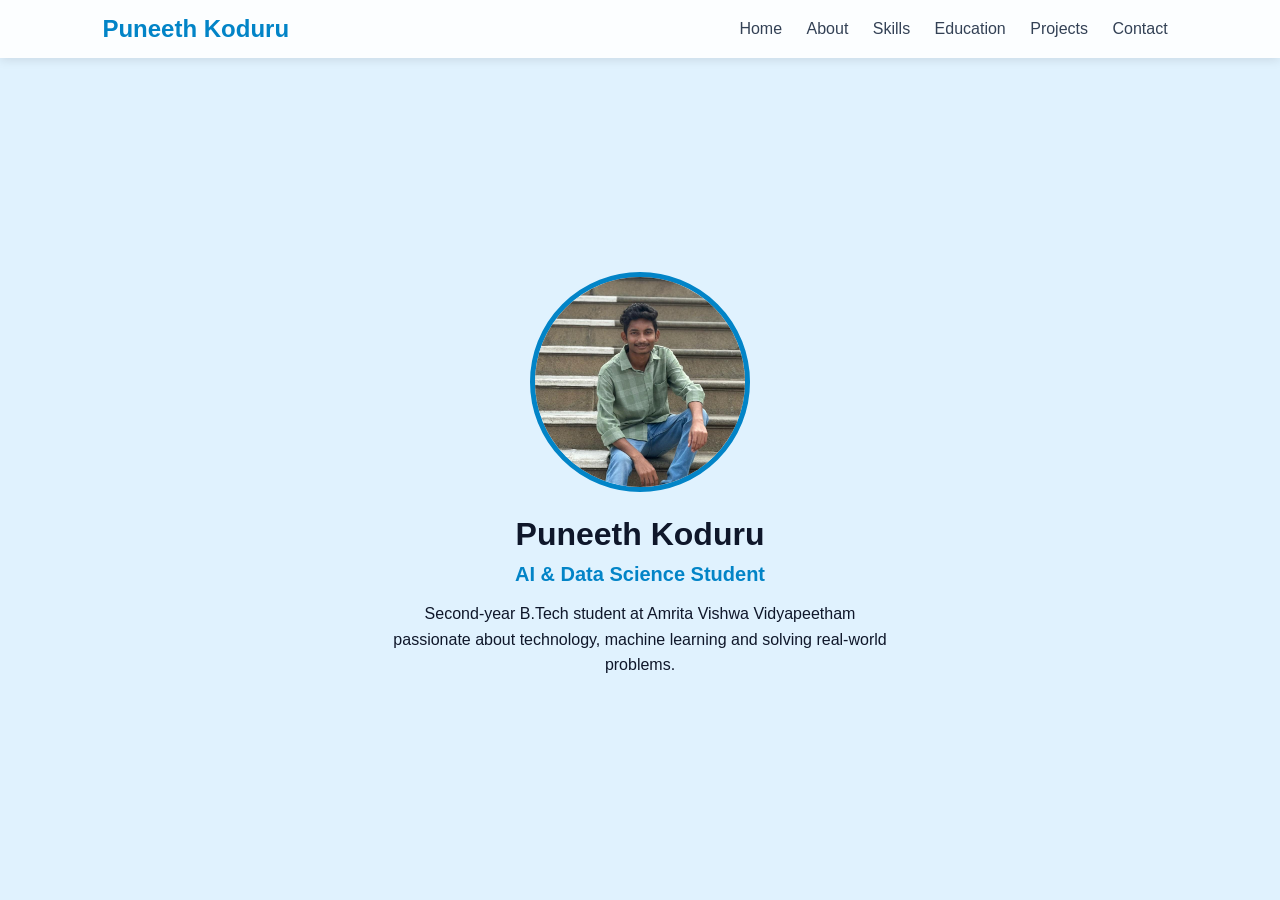
<file: index.html>
<!DOCTYPE html>
<html>
<head>
<title>Home</title>
<link rel="stylesheet" href="style.css">
</head>

<body>

<header>
    <h2>Puneeth Koduru</h2>
    <input type="checkbox" id="menu-toggle">
    <label for="menu-toggle" class="menu-icon">&#9776;</label>

    <nav>
        <a href="index.html">Home</a>
        <a href="about.html">About</a>
        <a href="skills.html">Skills</a>
        <a href="education.html">Education</a>
        <a href="projects.html">Projects</a>
        <a href="contact.html">Contact</a>
    </nav>
</header>

<div class="page home">

    <!-- CENTER CONTENT -->
    <div class="home-center">

        <img src="puneeth.jpeg" alt="profile">

        <h1>Puneeth Koduru</h1>
        <h3>AI & Data Science Student</h3>

        <p>
            Second-year B.Tech student at Amrita Vishwa Vidyapeetham passionate about 
            technology, machine learning and solving real-world problems.
        </p>

    </div>

</div>

</body>
</html>
</file>
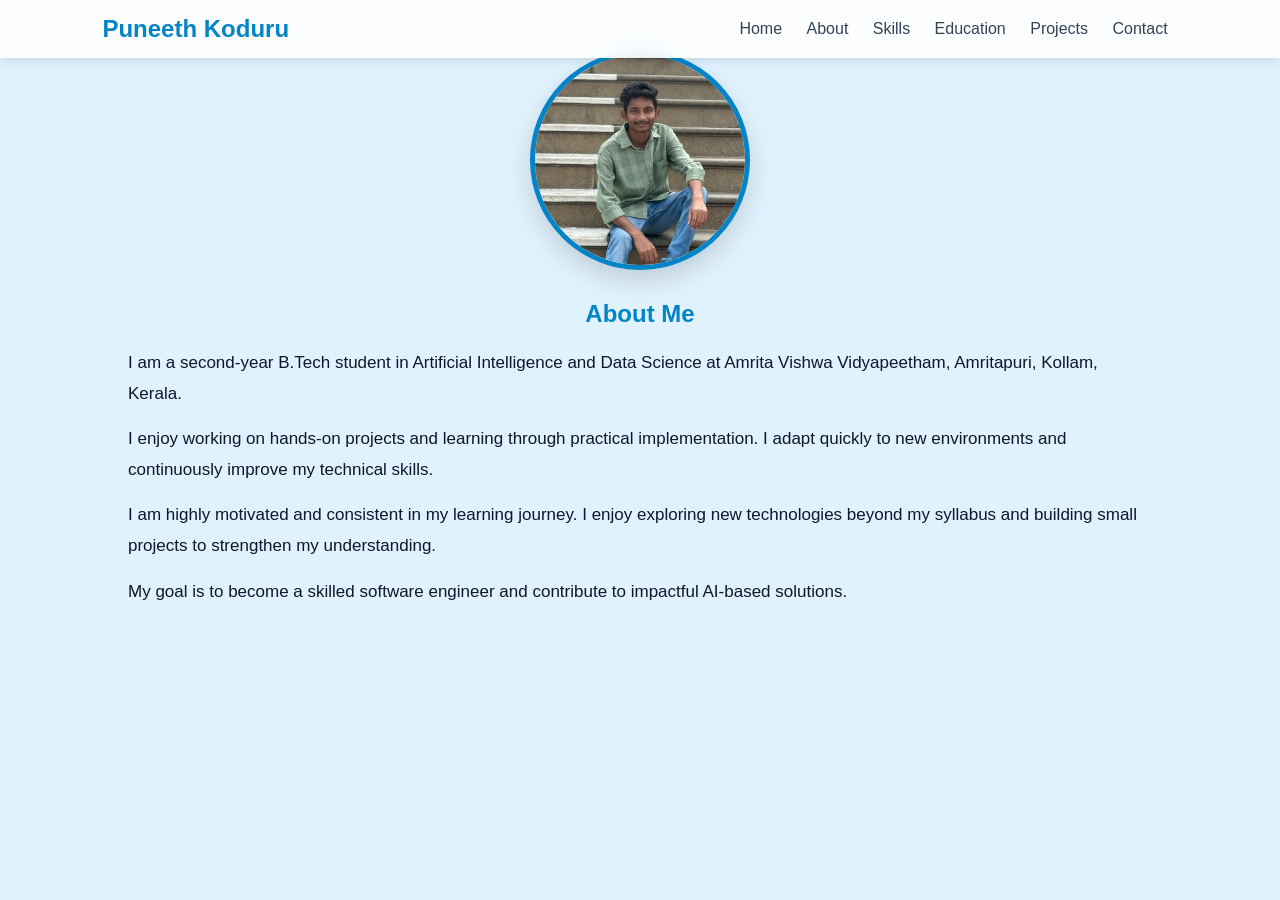
<file: about.html>
<!DOCTYPE html>
<html>
<head>
<title>About</title>
<link rel="stylesheet" href="style.css">
</head>

<body>

<header>
    <h2>Puneeth Koduru</h2>
    <input type="checkbox" id="menu-toggle">
    <label for="menu-toggle" class="menu-icon">&#9776;</label>

    <nav>
        <a href="index.html">Home</a>
        <a href="about.html">About</a>
        <a href="skills.html">Skills</a>
        <a href="education.html">Education</a>
        <a href="projects.html">Projects</a>
        <a href="contact.html">Contact</a>
    </nav>
</header>

<!-- ABOUT SECTION -->
<section id="about">

    <div class="about-wrapper">

        <!-- IMAGE AT TOP CENTER -->
        <div class="about-img">
            <img src="puneeth.jpeg" alt="profile">
        </div>

        <!-- TEXT BELOW -->
        <div class="about-content">

            <h1>About Me</h1>

            <p>
                I am a second-year B.Tech student in Artificial Intelligence and Data Science at 
                Amrita Vishwa Vidyapeetham, Amritapuri, Kollam, Kerala.
            </p>

            <p>
                I enjoy working on hands-on projects and learning through practical implementation. 
                I adapt quickly to new environments and continuously improve my technical skills.
            </p>

            <p>
                I am highly motivated and consistent in my learning journey. I enjoy exploring new technologies 
                beyond my syllabus and building small projects to strengthen my understanding.
            </p>

            <p>
                My goal is to become a skilled software engineer and contribute to impactful AI-based solutions.
            </p>

        </div>

    </div>

</section>

</body>
</html>
</file>
<file: style.css>
/* ================= RESET ================= */
* {
    margin: 0;
    padding: 0;
    box-sizing: border-box;
    font-family: 'Segoe UI', sans-serif;
}

/* ================= THEME ================= */
:root {
    --bg: #e0f2fe;
    --primary: #0284c7;
    --dark: #0f172a;
    --text: #334155;
    --card: rgba(255, 255, 255, 0.8);
}

/* ================= BODY ================= */
body {
    background: var(--bg);
    color: var(--dark);
}

/* ================= HEADER ================= */
header {
    position: fixed;
    top: 0;
    width: 100%;
    padding: 15px 8%;
    background: rgba(255, 255, 255, 0.9);
    backdrop-filter: blur(10px);
    display: flex;
    justify-content: space-between;
    align-items: center;
    box-shadow: 0 2px 10px rgba(0,0,0,0.1);
    z-index: 1000;
}

header h2 {
    color: var(--primary);
}

nav a {
    margin: 0 10px;
    text-decoration: none;
    color: var(--text);
    font-weight: 500;
    transition: 0.3s;
}

nav a:hover {
    color: var(--primary);
}

/* ===== MOBILE NAV ===== */

.menu-icon {
    display: none;
    font-size: 28px;
    cursor: pointer;
}

/* hide checkbox */
#menu-toggle {
    display: none;
}

/* MOBILE VIEW */
@media (max-width: 768px) {

    header {
        flex-direction: row;
        justify-content: space-between;
        align-items: center;
    }

    .menu-icon {
        display: block;
        color: #0284c7;
    }

    nav {
        position: absolute;
        top: 70px;
        right: 0;
        background: white;
        width: 200px;
        display: none;
        flex-direction: column;
        box-shadow: 0 5px 15px rgba(0,0,0,0.2);
        padding: 15px;
    }

    nav a {
        display: block;
        margin: 10px 0;
        color: #0f172a;
    }

    /* SHOW MENU WHEN CLICK */
    #menu-toggle:checked + .menu-icon + nav {
        display: flex;
    }
}

/* ================= FULL PAGE SECTION ================= */
.page {
    min-height: 100vh;
    display: flex;
    align-items: center;
    justify-content: center;
    padding: 100px 8% 50px;
}

/* ================= HOME ================= */
.container {
    display: flex;
    align-items: center;
    justify-content: space-between;
    gap: 50px;
}

.container .left {
    flex: 1;
}

.container .right {
    flex: 1;
    text-align: center;
}

.container img {
    width: 300px;
    height: 300px;
    border-radius: 20px;
    object-fit: cover;
    box-shadow: 0 10px 25px rgba(0,0,0,0.2);
}

.sub_title {
    color: var(--primary);
}

/* HOME CENTER STYLE */
.home {
    display: flex;
    justify-content: center;
    align-items: center;
    height: 80vh;
    text-align: center;
}

.home-center img {
    width: 220px;
    height: 220px;
    border-radius: 50%;
    object-fit: cover;
    margin-bottom: 20px;
    border: 5px solid #0284c7;
}

.home-center h1 {
    font-size: 32px;
    margin-bottom: 10px;
    color: #0f172a;
}

.home-center h3 {
    font-size: 20px;
    color: #0284c7;
    margin-bottom: 15px;
}

.home-center p {
    max-width: 500px;
    margin: auto;
    font-size: 16px;
    line-height: 1.6;
}

/* ================= ABOUT ================= */
.about {
    display: flex;
    gap: 40px;
    align-items: center;
}

.about-img img {
    width: 280px;
    border-radius: 20px;
    box-shadow: 0 10px 20px rgba(0,0,0,0.2);
}

.about-content h1 {
    color: var(--primary);
}

/* ================= ABOUT PAGE IMPROVEMENT ================= */

.about {
    display: flex;
    gap: 40px;
    align-items: flex-start;
}

/* PROFILE IMAGE */
.about-img img {
    width: 280px;
    height: 280px;
    border-radius: 20px;
    object-fit: cover;
    box-shadow: 0 15px 30px rgba(0,0,0,0.15);
}

/* TEXT AREA */
.about-content {
    flex: 1;
}

/* SUBTITLE */
.subtitle {
    color: #0284c7;
    font-weight: 600;
    margin-bottom: 15px;
}

/* INFO BOX (NEW FOR P TAGS) */
.info-box {
    background: white;
    padding: 15px 20px;
    margin: 15px 0;
    border-left: 5px solid #0284c7;
    border-radius: 10px;
    box-shadow: 0 8px 20px rgba(0,0,0,0.08);
}

.info-box p {
    margin: 0;
    line-height: 1.6;
}

/* ABOUT CARDS */
.about-cards {
    display: flex;
    flex-direction: column;
    gap: 15px;
    margin: 20px 0;
}
}

.about-cards .card {
    display: flex;
    align-items: center;
    justify-content: flex-start;
    gap: 20px;

    width: 100%;
    padding: 18px 25px;

    background: white;
    border-radius: 12px;
    box-shadow: 0 8px 20px rgba(0,0,0,0.08);

    border-left: 6px solid #0284c7;
    transition: 0.3s ease;
}
.about-cards .card h3 {
    min-width: 180px;
    color: #0284c7;
}

.about-cards .card p {
    margin: 0;
    flex: 1;
}

/* ================= CARDS ================= */
.card {
    background: var(--card);
    padding: 15px;
    border-radius: 12px;
    margin: 10px 0;
    box-shadow: 0 5px 15px rgba(0,0,0,0.1);
}

/* ================= SKILLS ================= */
.skills-container {
    width: 80%;
}

.skill {
    display: flex;
    align-items: center;
    gap: 15px;
    margin: 18px 0;
}

.skill img {
    width: 45px;
    height: 45px;
}

.skill-info {
    width: 100%;
}

.bar {
    height: 8px;
    background: var(--border);
    border-radius: 5px;
    overflow: hidden;
}

.bar span {
    display: block;
    height: 100%;
    background: var(--primary);
}

/* ================= EDUCATION ================= */
.education-container {
    width: 80%;
}

.edu-card {
    display: flex;
    gap: 20px;
    align-items: center;
    background: var(--card);
    padding: 20px;
    margin: 20px 0;
    border-radius: 15px;
    box-shadow: 0 8px 20px rgba(0,0,0,0.1);
    transition: 0.3s;
}

.edu-card:hover {
    transform: translateY(-5px);
}

.edu-card img {
    width: 120px;
    height: 120px;
    border-radius: 12px;
    object-fit: cover;
}

/* ================= PROJECTS ================= */
.project {
    display: flex;
    gap: 20px;
    background: var(--card);
    padding: 20px;
    border-radius: 12px;
    margin: 20px 0;
    box-shadow: 0 5px 15px rgba(0,0,0,0.1);
}

.project img {
    width: 120px;
    height: 120px;
}

/* ================= CONTACT (FIXED ALIGNMENT) ================= */
.contact-container {
    width: 80%;
    margin: auto;
    display: flex;
    justify-content: center;
    align-items: center;
    gap: 60px;
    min-height: 100vh;
}

/* LEFT SIDE */
.contact-left {
    flex: 1;
}

/* RIGHT SIDE */
.contact-right {
    flex: 1;
    display: flex;
    justify-content: center;
}

/* FORM */
form {
    width: 100%;
    max-width: 380px;
    background: white;
    padding: 20px;
    border-radius: 15px;
    box-shadow: 0 10px 25px rgba(0,0,0,0.1);
}

form input,
form textarea {
    width: 100%;
    margin: 8px 0;
    padding: 10px;
    border: 1px solid #ccc;
    border-radius: 8px;
}

form button {
    width: 100%;
    padding: 10px;
    background: var(--primary);
    color: white;
    border: none;
    border-radius: 8px;
    cursor: pointer;
}

form button:hover {
    background: #0369a1;
}

/* ================= SOCIAL LINKS ================= */
.social {
    text-align: center;
    margin-top: 30px;
}

.social img {
    width: 45px;
    margin: 0 10px;
    border-radius: 50%;
    transition: 0.3s;
}

.social img:hover {
    transform: scale(1.2);
}

/* ================= SOCIAL LINKS FIX ================= */

.social-links {
    display: flex;
    justify-content: center;
    align-items: center;
    gap: 25px;
    margin-top: 40px;
    margin-bottom: 20px;
}

.social-links a {
    display: flex;
    justify-content: center;
    align-items: center;
    width: 55px;
    height: 55px;
    background: white;
    border-radius: 50%;
    box-shadow: 0 8px 20px rgba(0,0,0,0.15);
    transition: 0.3s ease;
}

.social-links img {
    width: 28px;
    height: 28px;
}

.social-links a:hover {
    transform: translateY(-5px) scale(1.1);
    background: #0284c7;
}

/* ================= FOOTER CENTER FIX ================= */

footer {
    text-align: center;
    padding: 15px;
    background: #0f172a;
    color: white;
    margin-top: 30px;
    font-size: 14px;
}

/* ================= RESPONSIVE ================= */
@media (max-width: 768px) {

    .container,
    .about,
    .edu-card,
    .project,
    .contact-container {
        flex-direction: column;
        text-align: center;
    }

    nav {
        display: none;
    }

    .skills-container,
    .education-container {
        width: 100%;
    }
}
.about-wrapper {
    width: 80%;
    margin: auto;
    padding: 50px 0;
    text-align: center;
}

/* CENTER IMAGE AT TOP */
.about-img {
    display: flex;
    justify-content: center;
    margin-bottom: 30px;
}

.about-img img {
    width: 220px;
    height: 220px;
    border-radius: 50%;
    object-fit: cover;
    border: 5px solid #0284c7;
    box-shadow: 0 10px 25px rgba(0,0,0,0.15);
}

/* TEXT BELOW IMAGE */
.about-content {
    text-align: left;
}

.about-content h1 {
    text-align: center;
    color: #0284c7;
    margin-bottom: 20px;
}

.about-content p {
    font-size: 17px;
    line-height: 1.8;
    margin-bottom: 15px;
}

/* ================= ANIMATIONS ================= */

/* FADE IN (for pages) */
@keyframes fadeIn {
    from {
        opacity: 0;
        transform: translateY(20px);
    }
    to {
        opacity: 1;
        transform: translateY(0);
    }
}

.page {
    animation: fadeIn 0.8s ease-in-out;
}

/* IMAGE FLOAT EFFECT */
@keyframes float {
    0% { transform: translateY(0px); }
    50% { transform: translateY(-10px); }
    100% { transform: translateY(0px); }
}

.home-center img,
.about-img img {
    animation: float 3s ease-in-out infinite;
}

/* CARD HOVER ANIMATION */
.card,
.edu-card,
.project {
    transition: transform 0.3s ease, box-shadow 0.3s ease;
}

.card:hover,
.edu-card:hover,
.project:hover {
    transform: translateY(-8px) scale(1.02);
    box-shadow: 0 15px 30px rgba(0,0,0,0.15);
}

/* BUTTON HOVER */
form button {
    transition: 0.3s;
}

form button:hover {
    transform: scale(1.05);
}

/* SOCIAL ICON BOUNCE */
@keyframes bounce {
    0%, 100% { transform: translateY(0); }
    50% { transform: translateY(-8px); }
}

.social-links a:hover {
    animation: bounce 0.4s ease;
}

/* SKILL BAR ANIMATION */
.bar span {
    animation: loadBar 1.5s ease-in-out;
}

@keyframes loadBar {
    from { width: 0; }
}

/* NAV LINK HOVER UNDERLINE */
nav a {
    position: relative;
}

nav a::after {
    content: "";
    position: absolute;
    width: 0%;
    height: 2px;
    background: #0284c7;
    left: 0;
    bottom: -4px;
    transition: 0.3s;
}

nav a:hover::after {
    width: 100%;
}
</file>
